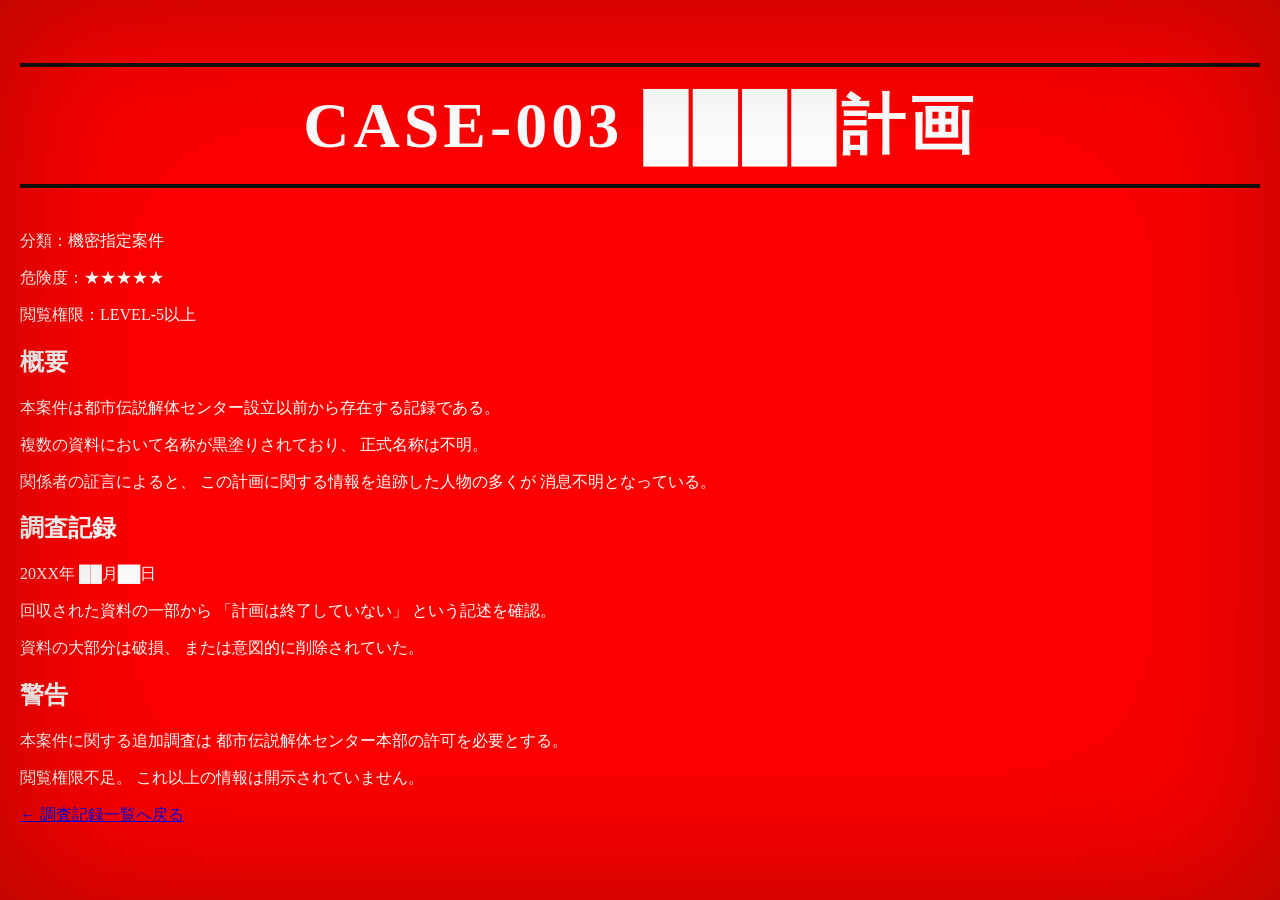
<file: keikaku.html>
<!DOCTYPE html>
<html lang="ja">
<head>
<meta charset="UTF-8">
<title>CASE-003 ████計画</title>
<link rel="stylesheet" href="style.css">
</head>

<body><style>
body{
    background:red !important;
    color:white !important;
}
</style>

<h1>CASE-003 ████計画</h1>

<p>
分類：機密指定案件
</p>

<p>
危険度：★★★★★
</p>

<p>
閲覧権限：LEVEL-5以上
</p>

<h2>概要</h2>

<p>
本案件は都市伝説解体センター設立以前から存在する記録である。
</p>

<p>
複数の資料において名称が黒塗りされており、
正式名称は不明。
</p>

<p>
関係者の証言によると、
この計画に関する情報を追跡した人物の多くが
消息不明となっている。
</p>

<h2>調査記録</h2>

<p>
20XX年 ██月██日
</p>

<p>
回収された資料の一部から
「計画は終了していない」
という記述を確認。
</p>

<p>
資料の大部分は破損、
または意図的に削除されていた。
</p>

<h2>警告</h2>

<p>
本案件に関する追加調査は
都市伝説解体センター本部の許可を必要とする。
</p>

<p>
閲覧権限不足。
これ以上の情報は開示されていません。
</p>

<a href="index.html" class="detail-btn">
← 調査記録一覧へ戻る
</a>

</body>
</html>
</file>
<file: style.css>
body{
  margin:0;
  padding:20px;

  background-color:#d7c6a1;

  background-image:

    /* 大きなシミ */
    radial-gradient(
      circle at 15% 25%,
      rgba(90,60,20,.20) 0,
      rgba(90,60,20,.12) 60px,
      transparent 120px
    ),

    radial-gradient(
      circle at 80% 20%,
      rgba(70,40,10,.18) 0,
      rgba(70,40,10,.10) 80px,
      transparent 150px
    ),

    radial-gradient(
      circle at 30% 85%,
      rgba(90,60,20,.15) 0,
      rgba(90,60,20,.08) 100px,
      transparent 180px
    ),

    radial-gradient(
      circle at 95% 90%,
      rgba(70,40,10,.18) 0,
      rgba(70,40,10,.10) 60px,
      transparent 130px
    ),

    /* 紙の汚れ */
    repeating-linear-gradient(
      0deg,
      rgba(0,0,0,.015),
      rgba(0,0,0,.015) 1px,
      transparent 1px,
      transparent 3px
    );

  color:#111;

  font-family:
  "Yu Mincho",
  serif;
  background-color:#d7c6a1;
background-image:

    /* 左上の焼け跡 */
    radial-gradient(
      circle at 5% 5%,
      rgba(40,20,0,.35) 0,
      rgba(40,20,0,.15) 80px,
      transparent 180px
    ),

    /* 右下の焼け跡 */
    radial-gradient(
      circle at 95% 95%,
      rgba(40,20,0,.30) 0,
      rgba(40,20,0,.12) 120px,
      transparent 250px
    ),

    /* コーヒーのシミ */
    radial-gradient(
      circle at 80% 20%,
      rgba(90,60,20,.15) 0,
      rgba(90,60,20,.08) 90px,
      transparent 160px
    ),

    /* 大きな汚れ */
    radial-gradient(
      circle at 25% 75%,
      rgba(70,40,10,.12) 0,
      rgba(70,40,10,.06) 130px,
      transparent 220px
    ),

    /* 紙の質感 */
    repeating-linear-gradient(
      0deg,
      rgba(0,0,0,.02),
      rgba(0,0,0,.02) 1px,
      transparent 1px,
      transparent 4px
    );

  color:#111;
}body::after{
  content:"";
  position:fixed;
  inset:0;
  pointer-events:none;

  box-shadow:
    inset 0 0 120px rgba(60,30,0,.25),
    inset 0 0 250px rgba(0,0,0,.15);
}
header{
    border-bottom:3px solid #111;
    margin-bottom:20px;
}

.topline{
    display:flex;
    justify-content:space-between;
    border-bottom:1px solid #111;
    padding-bottom:5px;
    font-size:14px;
}

h1{
  text-align:center;
  font-size:64px;
  border-top:4px solid #111;
  border-bottom:4px solid #111;
  padding:15px 0;
  letter-spacing:4px;
}

.subtitle{
    text-align:center;
    font-size:20px;
    margin-bottom:20px;
}

.notice{
    display:flex;
    justify-content:space-between;
    align-items:center;
    margin-bottom:30px;
}

.level{
    background:#111;
    color:#fff;
    padding:10px 20px;
    font-size:24px;
}

.secret{
    border:4px solid #a00;
    color:#a00;
    display:inline-block;
    padding:10px;
  transform:rotate(-10deg);
}

.container{
    display:flex;
    gap:20px;
}

main{
    flex:3;
}

aside{
    flex:1;
}

.case{
  background:rgba(255,248,220,.45);

  border:2px solid #5c4a2d;

  padding:15px;

  margin-bottom:15px;

  box-shadow:
  inset 0 0 10px rgba(0,0,0,.08);   }

.case-image{
    width:120px;
    height:120px;

    background:#333;
}

.case-content{
    flex:1;
}

.case-id{
    display:inline-block;

    background:#111;

    color:white;

    padding:5px 10px;

    margin-bottom:10px;
}

.danger{
    font-size:28px;
    color:#8b0000;
    font-weight:bold;
}

.panel{
    border:2px solid #555;
    padding:15px;
    margin-bottom:20px;
}

.panel h3{
    margin-top:0;
}

footer{
    margin-top:40px;

    border-top:3px solid #111;

    text-align:center;

    padding-top:20px;
}
</file>
